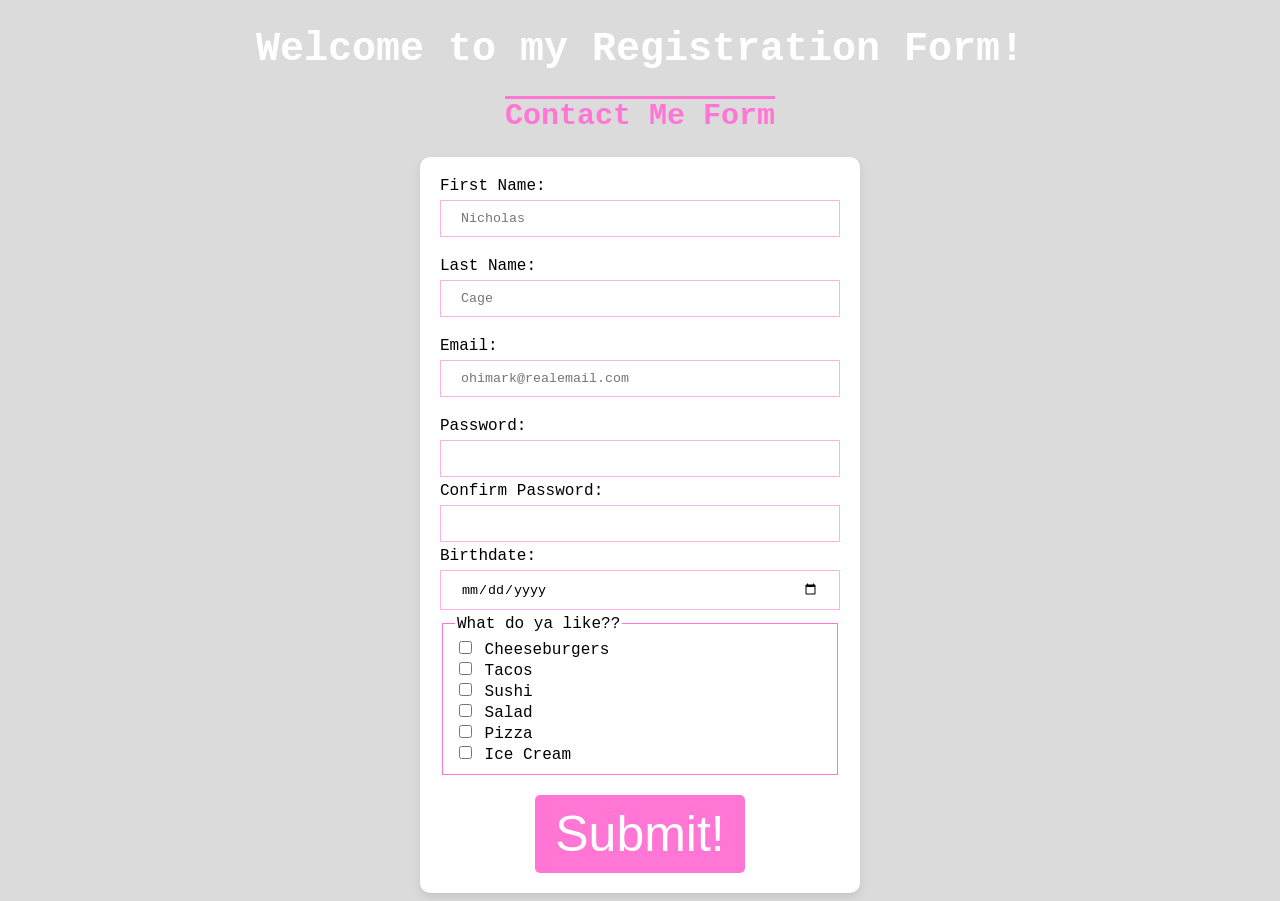
<file: index.html>
<!DOCTYPE html>
<html lang="en">
  <head>
    <meta charset="UTF-8" />
    <meta name="viewport" content="width=device-width, initial-scale=1.0" />
    <title>My Registration Form</title>
    <link rel="stylesheet" href="styles.css" />
  </head>

  <body>
    <header class="header">
      <h1>Welcome to my Registration Form!</h1>
    </header>

    <main>
      <h2>Contact Me Form</h2>

      <form action="" class="main_form" id="myForm">
        <div class="main_form__field">
          <label for="firstName" class="main_form__field__label"
            >First Name:</label
          >
          <input
            type="text"
            id="firstName"
            class="main_form__field__input"
            name="firstName"
            placeholder="Nicholas"
            required
          />
        </div>

        <div class="main_form__field">
          <label for="lastName" class="main_form__field__label"
            >Last Name:</label
          >
          <input
            type="text"
            id="lastName"
            class="main_form__field__input"
            name="lastName"
            placeholder="Cage"
            required
          />
         
        </div>

        <div class="main_form__field">
          <label for="emailInfo" class="main_form__field__label">Email:</label>
          <input
            type="email"
            id="emailInfo"
            class="main_form__field__input"
            name="emailInfo"
            placeholder="ohimark@realemail.com"
            required
          />
        </div>

        <div class="main_form__field">
            <label for="password" class="main_form__field__label">Password:</label>
            <input
                type="password"
                id="password"
                class="main_form__field__input"
                name="password"
                minlength="6"
                required
                />

        <div class="main_form__field">
            <label for="confirmPassword" class="main_form__field__label">Confirm Password:</label>
            <input
                type="password"
                id="confirmPassword"
                class="main_form__field__input"
                name="confirmPassword"
                minlength="6"
                required
                />
        </div>

        <div class="main_form__field">
            <label for="birthdate" class="main_form__field__label">Birthdate:</label>
            <input
                type="date"
                id="birthdate"
                class="main_form__field__input"
                name="birthdate"
                min="1900"
                placeholder="MM/DD/YYYY"
                required
                />
        </div>

        <div class="main_form__field">
            <fieldset class="main_form__checklist">  
                <legend class="main_form__field__label">
                What do ya like??</legend>
                <input type="checkbox" id="cheeseburger" name="interest" value="cheeseburger">
                <label for="cheeseburger">Cheeseburgers</label><br>
                <input type="checkbox" id="tacos" name="interest" value="tacos">
                <label for="tacos">Tacos</label><br>
                <input type="checkbox" id="sushi" name="interest" value="sushi">
                <label for="sushi">Sushi</label><br>
                <input type="checkbox" id="salad" name="interest" value="salad">
                <label for="salad">Salad</label><br>
                <input type="checkbox" id="pizza" name="interest" value="pizza">
                <label for="pizza">Pizza</label><br>
                <input type="checkbox" id="icecream" name="interest" value="icecream">
                <label for="icecream">Ice Cream</label><br>
                </div>
            </fieldset>
            </div>
        </div>

        <button class="main_form__submit" type="submit">Submit!</button>
      </form>
      <div id="output"></div>
    </main>

    <!-- Linking Javascript -->
    <script src="./main.js"></script>
  </body>
</html>
</file>
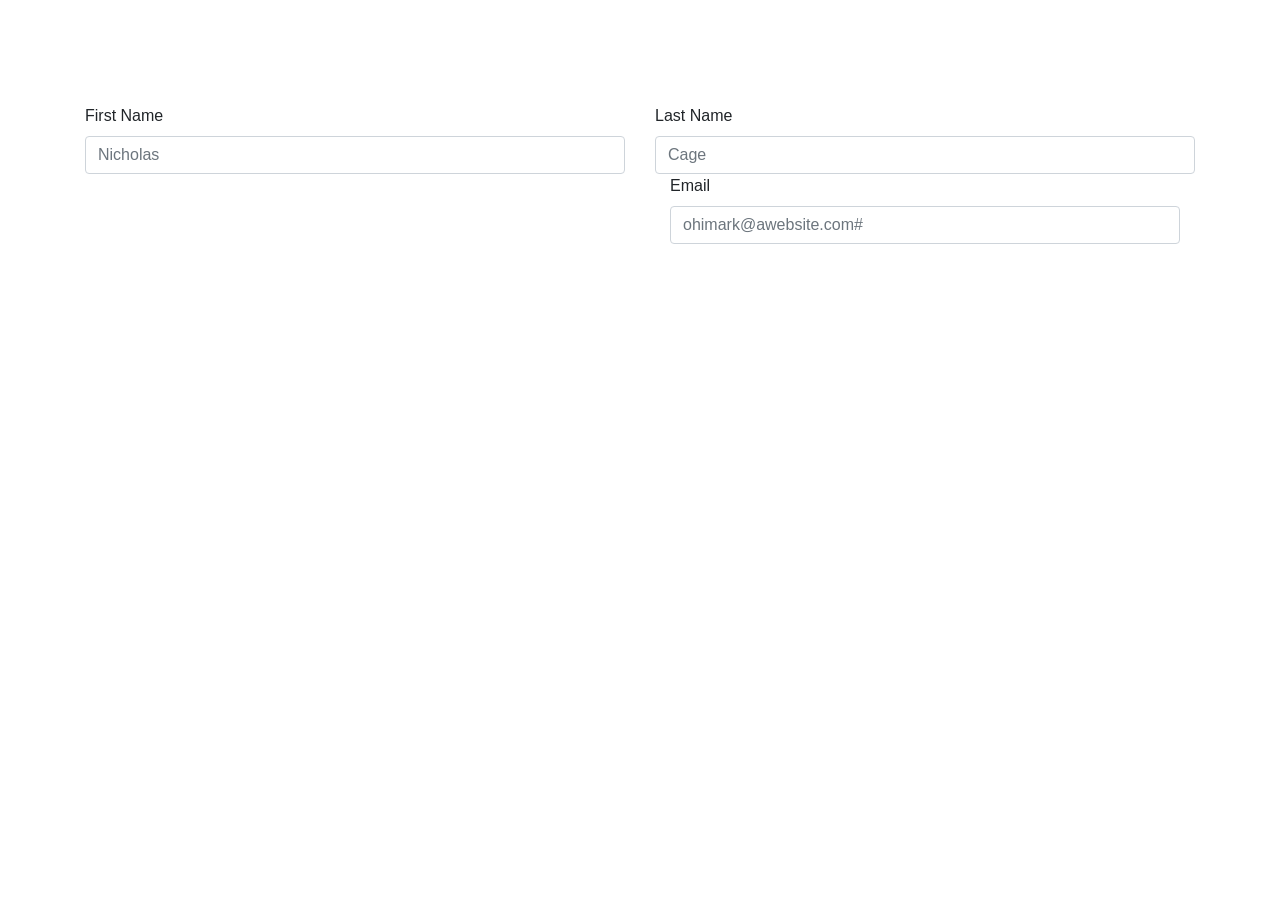
<file: index-bootstrap.html>
<!DOCTYPE ="html">
<html lang="en">
<head>
    <meta charset="UTF-8">
    <meta name="viewport" content="width=device-width, initial-scale=1, shrink-to-fit=no">
    <title>My Registration Form</title>
    <link rel="stylesheet" href="styles.css">
    <link rel="stylesheet" href="https://cdn.jsdelivr.net/npm/bootstrap@4.3.1/dist/css/bootstrap.min.css" integrity="sha384-ggOyR0iXCbMQv3Xipma34MD+dH/1fQ784/j6cY/iJTQUOhcWr7x9JvoRxT2MZw1T" crossorigin="anonymous">
</head>
<body>
    <!--Playing with bootstrap-->
<div class="container mt-5">
    <h1>Contact Me!</h1>
    <form class="row g-3">
        <div class="col-md-6">
            <label for="firstName" class="form-label">First Name</label>
            <input type="text" class="form-control" id="firstName" placeholder="Nicholas" required>
        </div>
        <div class="col-md-6">
            <label for="lastName" class="form-label">Last Name</label>
            <input type="text" class="form-control" id="lastName" placeholder="Cage" required>
            <!--I'm dying of laughter because html5 snippets correctly guessed that I was going to put "Cage" for the last name here-->
        <div class="col-md-12">
            <label for="emailInfo" class="form-label">Email</label>
            <input type="email" class="form-control" id="emailInfo" placeholder="ohimark@awebsite.com#" required>
        </div>
    
    
    
    
    
    
        </form>













</div>





</body>
</html>
</file>
<file: styles.css>
body {
  background-color: #dbdbdb;
}

.main_form {
  background-color: #ffffff;
  display: flex;
  flex-direction: column;
  align-items: center;
  justify-content: center;
  padding: 20px;
  border-radius: 10px;
  box-shadow: 0 4px 8px rgba(0, 0, 0, 0.1);
  margin: 0 auto;
  width: 100%;
  max-width: 400px;
  gap: 20px;
  font-family: "Courier New", Courier, monospace;
}

.main_form__field {
  width: 100%;
  display: flex;
  flex-direction: column;
  gap: 5px;
}

.main_form__field__input {
  border: solid 1px #ffb2e7;
  padding: 10px 20px;
  font-family: "Courier New", Courier, monospace;
}

.main_form__field__input:focus {
  outline: none;
  border-color: #ff76d4;
  box-shadow: 0 0 5px rgba(255, 118, 212, 0.5);
}

.main_form__submit {
  background-color: #ff76d4;
  color: white;
  border: none;
  padding: 10px 20px;
  border-radius: 5px;
  cursor: pointer;
  font-size: 50px;
  transition: background-color 0.3s ease;
}

.main_form__submit:hover {
  background-color: #ff4ab8;
  transform: scale(1.05);
}

.main_form__submit:active {
  transform: translateY(5px);
}

h1 {
  text-align: center;
  color: #ffffff;
  font-size: 40px;
  font-family: "Courier New", Courier, monospace;
}

h2 {
  text-align: center;
  color: #ff76d4;
  font-size: 30px;
  font-family: "Courier New", Courier, monospace;
  text-decoration: overline;
}

#output {
  /* Initially hidden */
  display: none;
  background-color: rgb(178, 255, 255);
  width: 100%;
  max-width: 300px;
  padding: 20px;
  border-radius: 20px;
  box-shadow: 0 4px 8px rgba(0, 0, 0, 0.1);
  margin: 40px auto 40px;
  font-family: "Courier New", Courier, monospace;
}

.main_form__checklist {
  border-color: #ff76d4;
  border-width: 1px;
}

input[type="checkbox"] {
  accent-color: #ff76d4;
}
</file>
